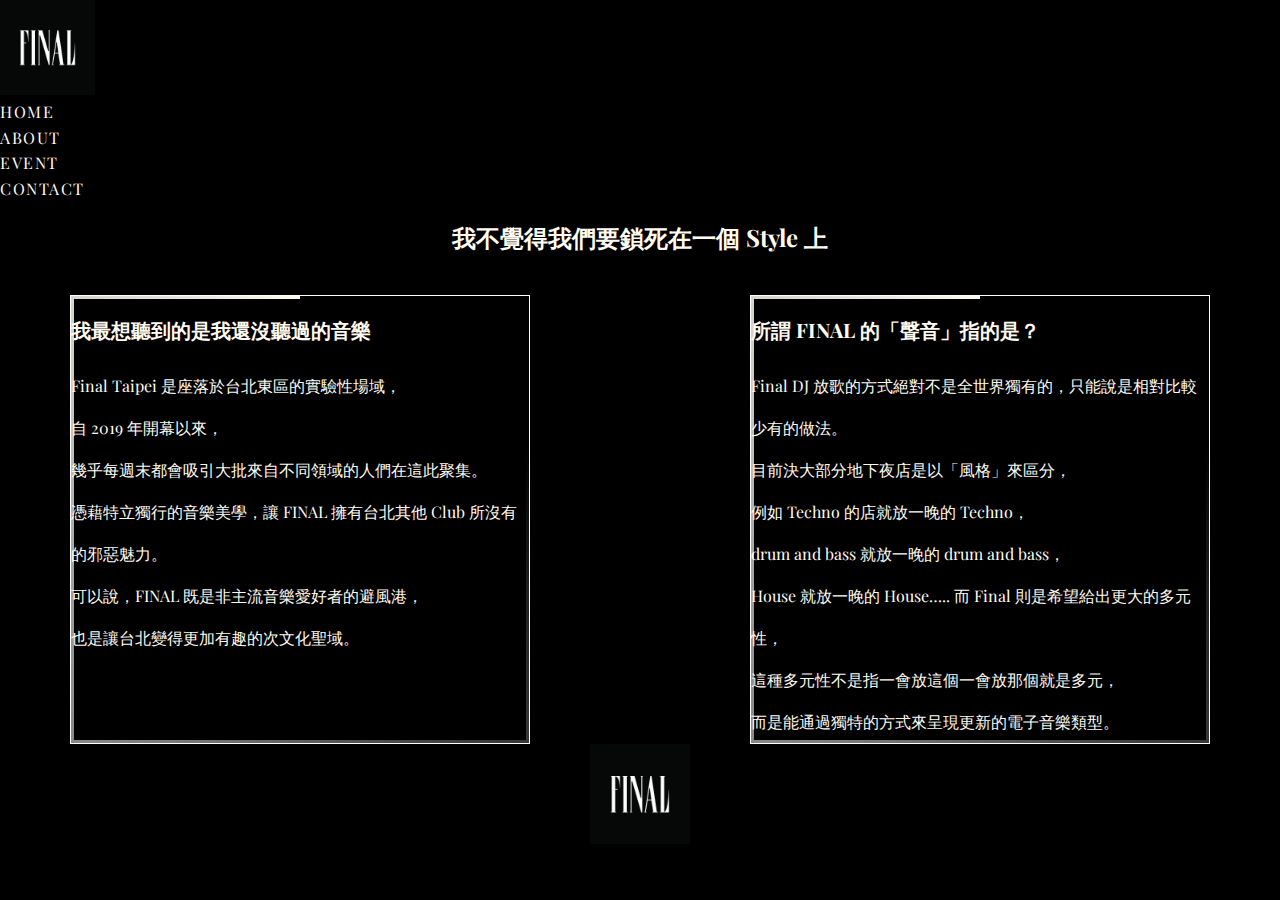
<file: about.html>
<!DOCTYPE html>
<html lang="en">
<head>
    <meta charset="UTF-8">
    <meta name="viewport" content="width=device-width, initial-scale=1.0">
    <title>Final Fake Offical</title>
    <link href="https://cdn.jsdelivr.net/npm/bootstrap@5.3.2/dist/css/bootstrap.min.css" rel="stylesheet" integrity="sha384-T3c6CoIi6uLrA9TneNEoa7RxnatzjcDSCmG1MXxSR1GAsXEV/Dwwykc2MPK8M2HN" crossorigin="anonymous">
    <link rel="stylesheet" href="/SASS/main.css">
    <!-- <link rel="stylesheet" href="/SASS/style.css"> -->
</head>
<body>
  <section class="navgation">
    <div class="navbar-container">
      <nav class="navbar navbar-expand-lg">
        <div class="container-fluid">
          <a class="navbar-brand" href="#"><img src="/img/302203865_485890986882916_6850144588380025250_n.jpeg" alt=""></a>
          <button class="navbar-toggler" type="button" data-bs-toggle="collapse" data-bs-target="#navbarNavDropdown" aria-controls="navbarNavDropdown" aria-expanded="false" aria-label="Toggle navigation">
            <span class="navbar-toggler-icon"></span>
          </button>
          <div class="collapse navbar-collapse" id="navbarNavDropdown">
            <ul class="navbar-nav">
              <li class="nav-item">
                <a class="nav-link"  href="index.html">Home</a>
              </li>
              <li class="nav-item">
                <a class="nav-link" href="about.html">About</a>
              </li>
              <li class="nav-item">
                <a class="nav-link" href="event.html">Event</a>
              </li>
              <li class="nav-item">
                <a class="nav-link" href="contact.html">Contact</a>
              </li>
            </ul>
          </div>
        </div>
      </nav>
    </div>
</section>
    <section class="about">
      <div class="u-center-text">
        <h2 class="heading-secondary">
          我不覺得我們要鎖死在一個 Style 上
        </h2>
      </div>
      <div class="container text-center">
        <div class="row">
          <div class="col col-1-of-2">
            <h3 class="heading-tertiary">我最想聽到的是我還沒聽過的音樂</h3>
            <p class="paragraph">Final Taipei 是座落於台北東區的實驗性場域， <br>自 2019 年開幕以來， <br>幾乎每週末都會吸引大批來自不同領域的人們在這此聚集。 <br>憑藉特立獨行的音樂美學，讓 FINAL 擁有台北其他 Club 所沒有的邪惡魅力。  <br>可以說，FINAL 既是非主流音樂愛好者的避風港， <br>也是讓台北變得更加有趣的次文化聖域。</p>
                        </div>
          <div class="col col-2-of-2">
            <h3 class="heading-tertiary">所謂 FINAL 的「聲音」指的是？</h3>
            <p class="paragraph">Final DJ 放歌的方式絕對不是全世界獨有的，只能說是相對比較少有的做法。 <br>目前決大部分地下夜店是以「風格」來區分， <br>例如 Techno 的店就放一晚的 Techno， <br>drum and bass 就放一晚的 drum and bass， <br>House 就放一晚的 House….. 而 Final 則是希望給出更大的多元性， <br>這種多元性不是指一會放這個一會放那個就是多元， <br>而是能通過獨特的方式來呈現更新的電子音樂類型。</p>
          </div> 
        </div>
        <div class="about logo-container">
          <div class="about logo-box">
            <img src="/img/302203865_485890986882916_6850144588380025250_n.jpeg" alt="final logo">
          </div>
        </div>   
        </div>
      </div>
    </section>
    <script src="https://cdn.jsdelivr.net/npm/bootstrap@5.3.2/dist/js/bootstrap.bundle.min.js" integrity="sha384-C6RzsynM9kWDrMNeT87bh95OGNyZPhcTNXj1NW7RuBCsyN/o0jlpcV8Qyq46cDfL" crossorigin="anonymous"></script>
</body>
</html>
</file>
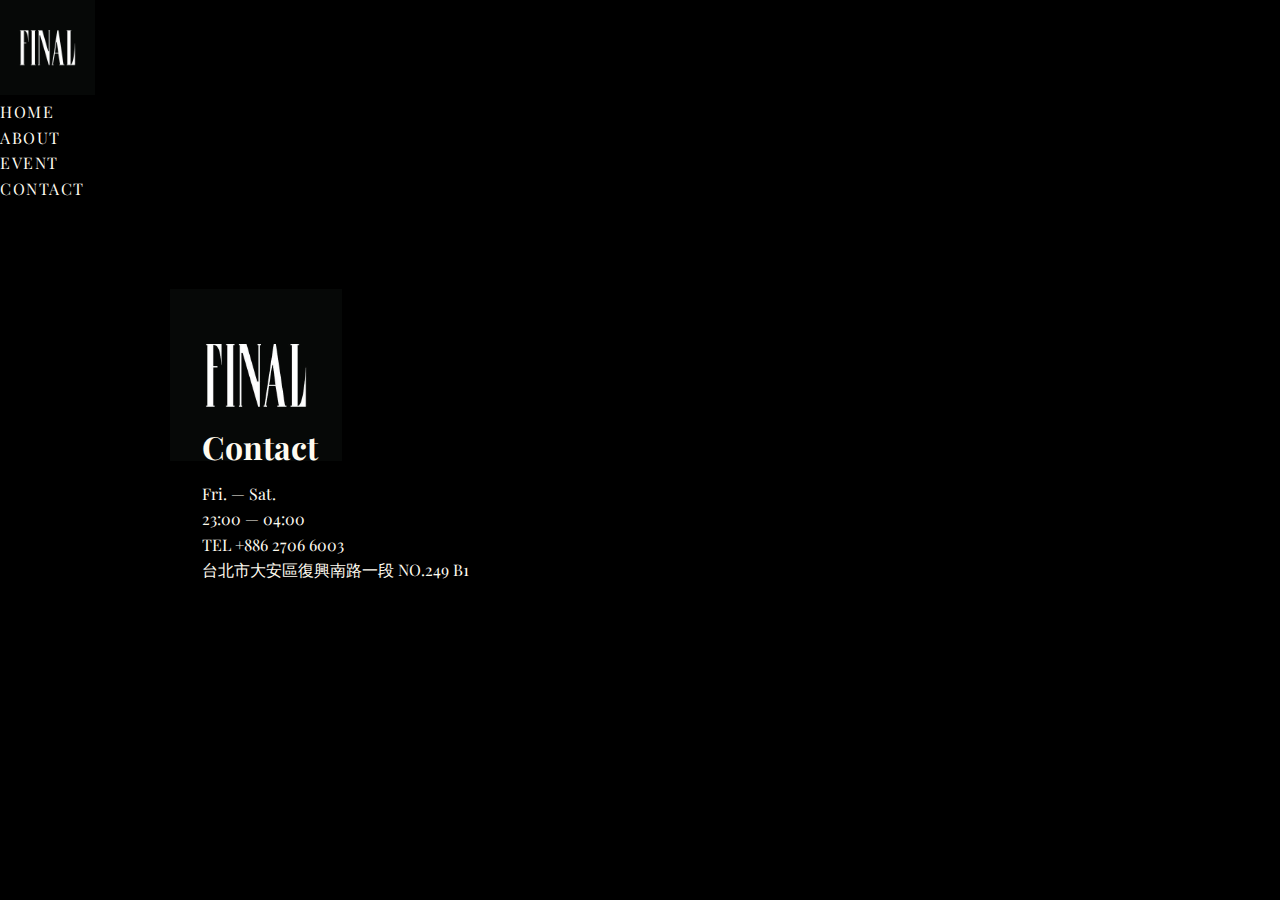
<file: contact.html>
<!DOCTYPE html>
<html lang="en">
<head>
    <meta charset="UTF-8">
    <meta name="viewport" content="width=device-width, initial-scale=1.0">
    <title>Final Fake Offical</title>
    <link href="https://cdn.jsdelivr.net/npm/bootstrap@5.3.2/dist/css/bootstrap.min.css" rel="stylesheet" integrity="sha384-T3c6CoIi6uLrA9TneNEoa7RxnatzjcDSCmG1MXxSR1GAsXEV/Dwwykc2MPK8M2HN" crossorigin="anonymous">
    <link rel="stylesheet" href="/SASS/main.css">
    <!-- <link rel="stylesheet" href="/SASS/style.css"> -->
</head>
<body>
    <section class="navgation">
        <div class="navbar-container">
          <nav class="navbar navbar-expand-lg">
            <div class="container-fluid">
              <a class="navbar-brand" href="#"><img src="/img/302203865_485890986882916_6850144588380025250_n.jpeg" alt=""></a>
              <button class="navbar-toggler" type="button" data-bs-toggle="collapse" data-bs-target="#navbarNavDropdown" aria-controls="navbarNavDropdown" aria-expanded="false" aria-label="Toggle navigation">
                <span class="navbar-toggler-icon"></span>
              </button>
              <div class="collapse navbar-collapse" id="navbarNavDropdown">
                <ul class="navbar-nav">
                  <li class="nav-item">
                    <a class="nav-link"  href="index.html">Home</a>
                  </li>
                  <li class="nav-item">
                    <a class="nav-link" href="about.html">About</a>
                  </li>
                  <li class="nav-item">
                    <a class="nav-link" href="event.html">Event</a>
                  </li>
                  <li class="nav-item">
                    <a class="nav-link" href="contact.html">Contact</a>
                  </li>
                </ul>
              </div>
            </div>
          </nav>
        </div>
    </section>
    <section class="footer">
      <div class="footer-container">
        <div class="footer logo-box"></div>
        <div class="footer-contact">
          <h2 class="contact">
            Contact
          </h2>
          <p>
            Fri. — Sat.
            <br>
            23:00 — 04:00
            <br>
            TEL +886 2706 6003
            <br>
            台北市大安區復興南路一段 NO.249 B1
          </p>
          <div class="socialNetwork">
            <a class="link-socialNetwork" href="#"><i class="fa-brands fa-square-facebook"></i></a>
            <a href="#" class="link-socialNetwork"><i class="fa-brands fa-square-instagram"></i></a>
            <a href="#" class="link-socialNetwork"><i class="fa-brands fa-square-x-twitter"></i></a>
          </div>
    
        </div>
        <div class="footer-map">
          <iframe src="https://www.google.com/maps/embed?pb=!1m18!1m12!1m3!1d3614.9159660507976!2d121.5413226748985!3d25.036925738174578!2m3!1f0!2f0!3f0!3m2!1i1024!2i768!4f13.1!3m3!1m2!1s0x3442ab70429b8b09%3A0x1992c4f800f5a019!2sFINAL!5e0!3m2!1szh-TW!2stw!4v1697185713734!5m2!1szh-TW!2stw" width="400" height="300" style="border:0;" allowfullscreen="" loading="lazy" referrerpolicy="no-referrer-when-downgrade"></iframe>
        </div>
      </div>
    </section>
    <script src="https://cdn.jsdelivr.net/npm/bootstrap@5.3.2/dist/js/bootstrap.bundle.min.js" integrity="sha384-C6RzsynM9kWDrMNeT87bh95OGNyZPhcTNXj1NW7RuBCsyN/o0jlpcV8Qyq46cDfL" crossorigin="anonymous"></script>
</body>
</html>
</file>
<file: SASS/main.css>
@charset "UTF-8";
@import url("https://fonts.googleapis.com/css2?family=Comfortaa:wght@300;400&family=Foldit:wght@600&family=Lato:wght@300&family=Lisu+Bosa:wght@200&family=Lora&family=Noto+Sans+Bassa+Vah:wght@400;500&family=Noto+Sans+TC:wght@300&family=Oswald:wght@600&family=Playfair+Display:wght@400;700&family=Roboto:wght@100&family=Shippori+Mincho:wght@400;500;600;700;800&family=Tektur&family=Zen+Antique+Soft&display=swap");
.event {
  position: relative;
}
.event .bg-video {
  position: absolute;
  top: 0;
  left: 0;
  height: 100%;
  width: 100%;
  z-index: 0;
  opacity: 0.2;
  overflow: hidden;
}
.event .title-event {
  padding: 20px;
  animation-name: fadeIn;
  animation-duration: 2s;
  animation-timing-function: ease-out;
}
.event .title-event h5 {
  font-size: 48px;
  color: #fffbf0;
}

.container-comb {
  padding: 24px;
  grid-row-gap: 60px;
  display: grid;
  grid-template-columns: repeat(7, 80px);
  grid-template-rows: repeat(7, 44px);
  position: relative;
  justify-content: center;
}
@media (min-width: 300px) and (max-width: 600px) {
  .container-comb {
    grid-template-columns: repeat(7, 44px);
    grid-template-rows: repeat(11, 22px);
    gap: 20px;
  }
}
@media (min-width: 600px) and (max-width: 990px) {
  .container-comb {
    grid-template-columns: repeat(7, 72px);
    grid-template-rows: repeat(7, 33px);
  }
}

.title-box--1 {
  color: #fffbf0;
  grid-row: 2/4;
  grid-column: 2/7;
}
.title-box--1 h3 {
  font-size: 32px;
  margin-bottom: 24px;
  text-align: end;
}
.title-box--1 p {
  font-size: 16px;
  text-align: end;
}
@media (min-width: 600px) and (max-width: 990px) {
  .title-box--1 {
    grid-row: 2/4;
    grid-column: 3/7;
  }
  .title-box--1 h3 {
    font-size: 24px;
    text-align: center;
    margin-bottom: 12px;
  }
  .title-box--1 p {
    font-size: 12px;
    text-align: center;
  }
}
@media (min-width: 300px) and (max-width: 600px) {
  .title-box--1 {
    grid-row: 1/4;
    grid-column: 5/7;
    padding: 8px;
  }
  .title-box--1 h3 {
    font-size: 16px;
    margin-bottom: 10px;
  }
  .title-box--1 p {
    font-size: 10px;
  }
}
.title-box--2 {
  grid-row: 4/5;
  grid-column: 4/8;
  color: #fffbf0;
}
.title-box--2 h3 {
  font-size: 32px;
  margin-bottom: 24px;
  text-align: end;
}
.title-box--2 p {
  font-size: 16px;
  text-align: end;
}
@media (min-width: 600px) and (max-width: 990px) {
  .title-box--2 h3 {
    font-size: 24px;
    text-align: center;
    margin-bottom: 12px;
  }
  .title-box--2 p {
    font-size: 12px;
    text-align: center;
  }
}
@media (min-width: 300px) and (max-width: 600px) {
  .title-box--2 {
    padding: 8px 0;
  }
  .title-box--2 h3 {
    font-size: 16px;
    text-align: center;
    margin-bottom: 10px;
  }
  .title-box--2 p {
    font-size: 10px;
    text-align: center;
    align-items: start;
  }
}
.title-box--3 {
  grid-row: 6/7;
  grid-column: 3/6;
  color: #fffbf0;
}
.title-box--3 h3 {
  font-size: 32px;
  margin-bottom: 24px;
  text-align: end;
}
.title-box--3 p {
  font-size: 16px;
  text-align: end;
}
@media (min-width: 600px) and (max-width: 990px) {
  .title-box--3 h3 {
    font-size: 24px;
    margin-bottom: 12px;
  }
  .title-box--3 p {
    font-size: 12px;
  }
}
@media (min-width: 300px) and (max-width: 600px) {
  .title-box--3 {
    padding: 8px 0;
  }
  .title-box--3 h3 {
    font-size: 16px;
    margin-bottom: 10px;
  }
  .title-box--3 p {
    font-size: 10px;
  }
}

.comb-item {
  -webkit-clip-path: polygon(50% 0, 100% 25%, 100% 75%, 50% 100%, 0 75%, 0 25%);
          clip-path: polygon(50% 0, 100% 25%, 100% 75%, 50% 100%, 0 75%, 0 25%);
  background-size: cover;
  transform: scale(1, 1);
  transition: all 0.3s ease-out;
  cursor: pointer;
  border-radius: 5px;
  box-shadow: 0 3rem 6rem rgba(0, 0, 0, 0.1);
}
.comb-item:hover {
  transform: scale(1.1, 1.1);
}
@media (min-width: 300px) and (max-width: 600px) {
  .comb-item {
    -webkit-clip-path: none;
            clip-path: none;
    border-radius: 0;
  }
}

.item {
  position: absolute;
}
.item--1 {
  grid-row: 1/4;
  grid-column: 1/3;
  background-image: url(/img/387842732_765057362299609_5082709765789663690_n.jpeg);
}
@media (min-width: 300px) and (max-width: 600px) {
  .item--1 {
    grid-row: 1/4;
    grid-column: 3/5;
  }
}
.item--2 {
  grid-row: 3/6;
  grid-column: 2/4;
  background-image: url(/img/385074515_761305532674792_8014061473627508168_n.jpeg);
}
.item--3 {
  grid-row: 1/4;
  grid-column: 3/5;
  background-image: url(https://scontent.ftpe8-4.fna.fbcdn.net/v/t39.30808-6/385074515_761305532674792_8014061473627508168_n.jpg?_nc_cat=104&ccb=1-7&_nc_sid=5614bc&_nc_ohc=nblVqriq_fQAX_3rYzU&_nc_ht=scontent.ftpe8-4.fna&oh=00_AfD1lS1hSG2BbfGS_lEn0BLeVJly2qu0-5Hh_F4EGq5P2Q&oe=652B4250);
  transform: scale(1, 1);
  transition: all 0.3s ease-out;
}
.item--3:hover {
  transform: scale(1.1, 1.1);
}
.item--4 {
  background-image: url(/img/385074515_761305532674792_8014061473627508168_n.jpeg);
  grid-row: 3/6;
  grid-column: 2/4;
}
.item--5 {
  grid-row: 1/4;
  grid-column: 5/7;
  background-image: url(https://scontent.ftpe8-4.fna.fbcdn.net/v/t39.30808-6/383344300_756772353128110_3677719297335623520_n.jpg?_nc_cat=110&ccb=1-7&_nc_sid=5614bc&_nc_ohc=00eK-oIA0cMAX_ORUVV&_nc_ht=scontent.ftpe8-4.fna&oh=00_AfAIpyYtf9DcI2E8AvaY8blFlyvmcNlAjfJAG-Rue5NTeg&oe=652ADE8B);
  transform: scale(1, 1);
  transition: all 0.3s ease-out;
}
.item--5:hover {
  transform: scale(1.1, 1.1);
}
.item--6 {
  background-image: url(https://scontent.ftpe8-3.fna.fbcdn.net/v/t39.30808-6/378693754_749056730566339_4011701454055401378_n.jpg?_nc_cat=111&ccb=1-7&_nc_sid=5614bc&_nc_ohc=6rb7wLw30PsAX_yjRDZ&_nc_ht=scontent.ftpe8-3.fna&oh=00_AfBbeXG3pKtEFWaL-EEQQM_4ivi55ELrmr2ifAM0miIPFw&oe=652ACC71);
  grid-row: 3/6;
  grid-column: 6/8;
}
.item--7 {
  grid-row: 1/4;
  grid-column: 7/9;
  background-image: url(https://scontent.ftpe8-1.fna.fbcdn.net/v/t39.30808-6/379019241_747945130677499_3312261393798943868_n.jpg?_nc_cat=105&ccb=1-7&_nc_sid=5614bc&_nc_ohc=hdv8VBSjT68AX9t1Djz&_nc_ht=scontent.ftpe8-1.fna&oh=00_AfBgvsOzTxzoIOemEOuETC6I6tbDUhH4H_t5gMr-dL_SXg&oe=652BDFCF);
}
.item--8 {
  grid-column: 1/3;
  grid-row: 5/8;
  background-image: url(/img/391569912_768725991932746_2308552637144161144_n.jpeg);
}

.footer {
  margin: 0 auto;
}
.footer .footer-container {
  justify-content: center;
  display: grid;
  grid-template-rows: repeat(4, 120px);
  grid-template-columns: repeat(8, 100px);
  gap: 20px;
}
@media (min-width: 600px) and (max-width: 990px) {
  .footer .footer-container {
    grid-template-columns: repeat(4, 100px);
    grid-template-rows: repeat(6, 100px);
  }
}
@media (min-width: 300px) and (max-width: 600px) {
  .footer .footer-container {
    grid-template-columns: repeat(4, 75px);
    grid-template-rows: repeat(5, 100px);
  }
}
.footer .footer-container .logo-box {
  margin: 88px 0 auto;
  grid-row: 1/3;
  grid-column: 1/4;
  background-image: url(/img/302203865_485890986882916_6850144588380025250_n.jpeg) !important;
  background-size: cover;
  width: 172px;
  height: 172px;
}
@media (min-width: 300px) and (max-width: 990px) {
  .footer .footer-container .logo-box {
    margin: 0 auto;
    grid-row: 1/2;
    grid-column: 2/4;
    background-image: url(/img/302203865_485890986882916_6850144588380025250_n.jpeg) !important;
    background-size: cover;
    width: 100px;
    height: 100px;
  }
}
.footer .footer-container .footer-contact {
  line-height: 1.6;
  grid-row: 2/5;
  grid-column: 1/5;
  color: #fffbf0;
  margin: 80px 32px;
}
@media (min-width: 300px) and (max-width: 600px) {
  .footer .footer-container .footer-contact {
    line-height: 1.3;
    grid-row: 4/7;
    grid-column: 2/4;
    margin: 0 auto;
    text-align: center;
  }
}
@media (min-width: 600px) and (max-width: 990px) {
  .footer .footer-container .footer-contact {
    line-height: 1.5;
    grid-row: 5/7;
    grid-column: 2/4;
    margin: 0 auto;
    text-align: center;
  }
}
.footer .footer-container .footer-contact h2 {
  font-size: 32px;
  margin-bottom: 8px;
}
@media (min-width: 300px) and (max-width: 990px) {
  .footer .footer-container .footer-contact h2 {
    font-size: 24px;
  }
}
.footer .footer-container .footer-contact .socialNetwork {
  grid-row: 1/3;
  grid-column: 1/4;
  font-size: 24px;
}
.footer .footer-container .footer-contact .socialNetwork a {
  color: #fffbf0;
  padding-right: 10px;
}
@media (min-width: 300px) and (max-width: 990px) {
  .footer .footer-container .footer-contact .socialNetwork {
    font-size: 16px;
    grid-row: 7/8;
    grid-column: 2/4;
  }
}
.footer .footer-container .footer-map {
  margin: 0 auto;
  max-width: 100%;
  max-height: 100%;
  grid-row: 2/5;
  grid-column: 5/8;
}
@media (min-width: 600px) and (max-width: 990px) {
  .footer .footer-container .footer-map {
    grid-row: 2/4;
    grid-column: 1/5;
  }
}
@media (min-width: 300px) and (max-width: 600px) {
  .footer .footer-container .footer-map {
    display: none;
  }
}
.footer .footer-container .w300 {
  display: none;
}
@media (min-width: 300px) and (max-width: 600px) {
  .footer .footer-container .w300 {
    display: block;
    grid-row: 2/4;
    grid-column: 1/5;
  }
}

.footer {
  margin: 0 auto;
}
.footer .footer-container {
  justify-content: center;
  display: grid;
  grid-template-rows: repeat(4, 120px);
  grid-template-columns: repeat(8, 100px);
  gap: 20px;
}
@media (min-width: 600px) and (max-width: 990px) {
  .footer .footer-container {
    grid-template-columns: repeat(4, 100px);
    grid-template-rows: repeat(6, 100px);
  }
}
@media (min-width: 300px) and (max-width: 600px) {
  .footer .footer-container {
    grid-template-columns: repeat(4, 75px);
    grid-template-rows: repeat(5, 100px);
  }
}
.footer .footer-container .logo-box {
  margin: 88px 0 auto;
  grid-row: 1/3;
  grid-column: 1/4;
  background-image: url(/img/302203865_485890986882916_6850144588380025250_n.jpeg) !important;
  background-size: cover;
  width: 172px;
  height: 172px;
}
@media (min-width: 300px) and (max-width: 990px) {
  .footer .footer-container .logo-box {
    margin: 0 auto;
    grid-row: 1/2;
    grid-column: 2/4;
    background-image: url(/img/302203865_485890986882916_6850144588380025250_n.jpeg) !important;
    background-size: cover;
    width: 100px;
    height: 100px;
  }
}
.footer .footer-container .footer-contact {
  line-height: 1.6;
  grid-row: 2/5;
  grid-column: 1/5;
  color: #fffbf0;
  margin: 80px 32px;
}
@media (min-width: 300px) and (max-width: 600px) {
  .footer .footer-container .footer-contact {
    line-height: 1.3;
    grid-row: 4/7;
    grid-column: 2/4;
    margin: 0 auto;
    text-align: center;
  }
}
@media (min-width: 600px) and (max-width: 990px) {
  .footer .footer-container .footer-contact {
    line-height: 1.5;
    grid-row: 5/7;
    grid-column: 2/4;
    margin: 0 auto;
    text-align: center;
  }
}
.footer .footer-container .footer-contact h2 {
  font-size: 32px;
  margin-bottom: 8px;
}
@media (min-width: 300px) and (max-width: 990px) {
  .footer .footer-container .footer-contact h2 {
    font-size: 24px;
  }
}
.footer .footer-container .footer-contact .socialNetwork {
  grid-row: 1/3;
  grid-column: 1/4;
  font-size: 24px;
}
.footer .footer-container .footer-contact .socialNetwork a {
  color: #fffbf0;
  padding-right: 10px;
}
@media (min-width: 300px) and (max-width: 990px) {
  .footer .footer-container .footer-contact .socialNetwork {
    font-size: 16px;
    grid-row: 7/8;
    grid-column: 2/4;
  }
}
.footer .footer-container .footer-map {
  margin: 0 auto;
  max-width: 100%;
  max-height: 100%;
  grid-row: 2/5;
  grid-column: 5/8;
}
@media (min-width: 600px) and (max-width: 990px) {
  .footer .footer-container .footer-map {
    grid-row: 2/4;
    grid-column: 1/5;
  }
}
@media (min-width: 300px) and (max-width: 600px) {
  .footer .footer-container .footer-map {
    display: none;
  }
}
.footer .footer-container .w300 {
  display: none;
}
@media (min-width: 300px) and (max-width: 600px) {
  .footer .footer-container .w300 {
    display: block;
    grid-row: 2/4;
    grid-column: 1/5;
  }
}

@keyframes fadeIn {
  0% {
    opacity: 0;
  }
  50% {
    opacity: 0;
  }
  80% {
    opacity: 0.8;
  }
  90% {
    opacity: 0.9;
  }
  100% {
    opacity: 1;
  }
}
@keyframes fadeInLeft {
  0% {
    opacity: 0;
    transform: translate3d(-100%, 0, 0);
  }
  to {
    opacity: 1;
    transform: translateZ(0);
  }
}
@keyframes fadeInRight {
  0% {
    opacity: 0;
    transform: translate3d(100%, 0, 0);
  }
  to {
    opacity: 1;
    transform: translateZ(0);
  }
}
*,
*::before,
*::after {
  margin: 0;
  padding: 0;
  box-sizing: inherit;
}

html {
  margin: 0 auto;
  box-sizing: border-box;
  max-width: auto;
}

body {
  background-color: #000;
  font-family: "Playfair Display", serif;
  color: #fffbf0;
}

a {
  text-decoration: none;
}

.navbar-brand img {
  width: 95px;
}

.navbar-container {
  flex-wrap: nowrap;
}

.container-fluid {
  text-transform: uppercase;
}
.container-fluid .navbar-toggler {
  display: none;
  border: 1px solid #fffbf0;
  border-radius: 0px;
}
.container-fluid .navbar-toggler span {
  background-color: #000;
  color: #fffbf0;
  opacity: 1;
  z-index: 9999;
}
@media (min-width: 320px) and (max-width: 600px) {
  .container-fluid .navbar-toggler {
    display: block;
    float: right;
  }
}
.container-fluid .navbar-collapse {
  display: flex;
}
@media (min-width: 600px) and (max-width: 992px) {
  .container-fluid .navbar-collapse {
    flex-basis: auto;
  }
}
@media (min-width: 600px) and (max-width: 992px) {
  .container-fluid .navbar-collapse .navbar-nav {
    flex-direction: row;
    padding: 20 0;
    gap: 20px;
  }
}
@media (min-width: 320px) and (max-width: 600px) {
  .container-fluid .navbar-collapse .navbar-nav {
    display: none;
  }
}
.container-fluid .nav-link {
  letter-spacing: 1.5px;
  line-height: 1.6;
  color: #fffbf0;
  position: relative; /* 添加這一行 */
}
.container-fluid .nav-link::before {
  content: "";
  position: absolute; /* 使用絕對定位 */
  bottom: 0; /* 將下邊距設為0，即在文字底部 */
  left: 0;
  width: 100%;
  height: 1px;
  background-color: #ce0000;
  transform: scaleX(0); /* 初始時將寬度縮為0 */
  transform-origin: left;
  transition: transform 0.3s; /* 使用過渡效果 */
  /* 添加動畫效果 */
  animation-name: fadeInLeft;
  animation-duration: 1s;
  animation-timing-function: ease-out;
}
.container-fluid .nav-link:hover::before {
  transform: scaleX(1); /* 懸停時將寬度放大為1，顯示下邊框 */
}

.outside-page {
  display: flex;
  justify-content: flex-end;
  margin-left: 500px;
}

.slider_section #carouselExampleCaptions {
  margin-bottom: 88px;
}
.slider_section #carouselExampleCaptions img {
  overflow: hidden;
  filter: grayscale(60%);
  height: 500px;
  -o-object-fit: cover;
     object-fit: cover;
}
.slider_section #carouselExampleCaptions .carousel-indicators [data-bs-target] {
  border-radius: 50%;
  width: 10px;
  height: 10px;
}
.slider_section #carouselExampleCaptions .carousel-indicators {
  background-color: rgba(0, 0, 0, 0);
}
.slider_section #carouselExampleCaptions .carousel-caption {
  z-index: 0;
  width: 100%;
  -moz-text-align-last: left;
       text-align-last: left;
  background-color: rgba(0, 0, 0, 0);
}
@media (min-width: 320px) and (max-width: 600px) {
  .slider_section #carouselExampleCaptions .carousel-caption {
    display: block;
  }
}
.slider_section #carouselExampleCaptions .carousel-caption h5 {
  z-index: 999;
  opacity: 1;
  font-size: 48px;
  font-weight: 500;
  animation-name: fadeInLeft;
  animation-duration: 1s;
  animation-timing-function: ease-out;
  background-color: rgba(0, 0, 0, 0);
}
@media (min-width: 300px) and (max-width: 600px) {
  .slider_section #carouselExampleCaptions .carousel-caption h5 {
    display: block;
  }
}
.slider_section #carouselExampleCaptions .carousel-caption p {
  font-size: 24px;
  animation-name: fadeInRight;
  animation-duration: 1.3s;
  animation-timing-function: ease-out;
  background-color: rgba(0, 0, 0, 0);
}
.slider_section #carouselExampleCaptions .carousel-caption .btn-learn {
  background-color: rgba(0, 0, 0, 0);
  position: absolute;
  margin-left: 80px;
  font-size: 16px;
  width: 100px;
  height: 24px;
  cursor: pointer;
  border-radius: 3px;
  text-align: center;
  align-items: center;
  padding-left: 18px;
  animation-name: fadeIn;
  animation-duration: 5s;
  color: #fffbf0;
  border: 0px solid #fffbf0;
  box-shadow: inset 0 0 20px rgba(255, 255, 255, 0);
  outline: 1px solid;
  outline-color: rgba(255, 255, 255, 0.5);
  outline-offset: 0px;
  text-shadow: none;
  transition: all 1250ms cubic-bezier(0.19, 1, 0.22, 1);
}
.slider_section #carouselExampleCaptions .carousel-caption .btn-learn span {
  background-color: rgba(0, 0, 0, 0);
}
.slider_section #carouselExampleCaptions .carousel-caption .btn-learn:hover {
  background-color: rgb(255, 255, 255);
  display: inline-block;
  transform: perspective(1px) translateZ(0);
  transform: perspective(1px) translateZ(0);
  box-shadow: 0 0 1px rgba(0, 0, 0, 0);
  position: absolute;
  overflow: hidden;
  transition-property: color;
  transition-duration: 0.5s;
  color: rgb(0, 0, 0);
}

@property --border-angle {
  syntax: "<angle>";
  inherits: true;
  initial-value: 0turn;
}
.about {
  position: relative;
}
.about .u-center-text {
  text-align: center;
  margin-bottom: 20px;
}
.about .u-center-text h2 {
  text-align: center;
  padding: 20px 0;
  border-radius: 20px;
}
.about .row {
  display: flex;
  max-width: 1140px;
  margin: 0 auto;
  justify-content: space-between;
}
@media (min-width: 600px) and (max-width: 992px) {
  .about .row {
    flex-direction: column;
    align-items: center;
    gap: 40px;
    margin-bottom: 40px;
  }
}
@media (min-width: 300px) and (max-width: 600px) {
  .about .row {
    flex-direction: column;
    align-items: center;
    gap: 40px;
    margin-bottom: 40px;
  }
}
.about .row .col {
  border: 1px solid white;
  max-width: 460px;
  --border-size: 3px;
  --border-angle: 0turn;
  background-image: conic-gradient(from var(--border-angle), #000, #000), conic-gradient(from var(--border-angle), transparent 20%, grey, #fffbf0);
  background-size: calc(100% - var(--border-size) * 2) calc(100% - var(--border-size) * 2), cover;
  background-position: center center;
  background-repeat: no-repeat;
  animation: bg-spin 3s linear infinite;
}
@keyframes bg-spin {
  to {
    --border-angle: 1turn;
  }
}
.about .row .col span {
  padding-top: 24px;
}
.about .row .col img {
  overflow: hidden;
  width: 60%;
}
.about .row .col h3 {
  background-color: rgba(0, 0, 0, 0);
  padding: 20px 0;
  font-size: 20px;
}
@media (min-width: 300px) and (max-width: 600px) {
  .about .row .col h3 {
    font-size: 16px;
    padding: 8px 0;
  }
}
.about .row .col p {
  font-size: 16px;
  line-height: 42px;
}
@media (min-width: 300px) and (max-width: 600px) {
  .about .row .col p {
    font-size: 12px;
    line-height: 20px;
  }
}
.about .logo-container {
  background-color: rgba(0, 0, 0, 0);
  display: flex;
  justify-content: center;
  margin-bottom: 40px;
}
.about .logo-container .logo-box img {
  width: 100px;
}

.alert {
  position: fixed;
  top: 5%;
  right: 2%;
  background: #000;
  color: #fff;
  font-weight: 600;
  box-shadow: 0 10px 20px rgba(0, 0, 0, 0.19), 0 6px 6px rgba(0, 0, 0, 0.23);
  padding: 20px;
  width: 300px;
  height: 100vh;
  border-radius: 10px;
  transform: translateX(150%);
  transition: transform 0.3s ease-in-out;
}
.alert .navigation1 {
  display: flex;
  flex-direction: column;
  list-style: none;
  text-align: center;
}
.alert .navigation1 li a {
  text-decoration: none;
  color: #fff;
}
.alert .navigation li a {
  text-decoration: none;
  color: #fff;
}
.alert p {
  margin: 30px;
  letter-spacing: 1px;
}
.alert i {
  display: flex;
  justify-content: flex-end;
  font-size: 30px;
  cursor: pointer;
  color: #fff;
}

header {
  position: absolute;
  display: flex;
  justify-content: space-between;
  align-items: center;
  width: 100%;
  top: 0;
  left: 0;
  z-index: 1;
  padding-right: 40px;
  background: #000;
  position: fixed;
}
@media (min-width: 991px) {
  header {
    display: none;
  }
}
header .logo img {
  width: 95px;
}
header ul {
  display: flex;
  justify-content: space-between;
  flex-direction: row;
  gap: 40px;
  list-style: none;
}
header .navigation li a {
  text-decoration: none;
  color: #fff;
}
header .navigation li a:hover {
  border-bottom: 1px solid #fff;
}
header .hamburger {
  display: none;
  color: #fff;
  cursor: pointer;
}

@media (max-width: 991px) {
  header .navigation {
    display: none;
  }
  header .hamburger {
    display: block;
  }
}/*# sourceMappingURL=main.css.map */
</file>
<file: SASS/style.css>
@charset "UTF-8";
@import url("https://fonts.googleapis.com/css2?family=Comfortaa:wght@300;400&family=Foldit:wght@600&family=Lato:wght@300&family=Lisu+Bosa:wght@200&family=Lora&family=Noto+Sans+Bassa+Vah:wght@400;500&family=Noto+Sans+TC:wght@300&family=Oswald:wght@600&family=Playfair+Display:wght@400;700&family=Roboto:wght@100&family=Shippori+Mincho:wght@400;500;600;700;800&family=Tektur&family=Zen+Antique+Soft&display=swap");
.event .title-event {
  padding: 20px;
  animation-name: fadeIn;
  animation-duration: 2s;
  animation-timing-function: ease-out;
}
.event .title-event h5 {
  font-size: 48px;
  color: #fffbf0;
}

.container-comb {
  grid-row-gap: 60px;
  display: grid;
  grid-template-columns: repeat(8, 80px);
  grid-template-rows: repeat(7, 50px);
  position: relative;
  justify-content: center;
}

.title-box--1 {
  color: #fffbf0;
  grid-row: 2/4;
  grid-column: 2/7;
}
.title-box--1 h3 {
  font-size: 32px;
  margin-bottom: 24px;
  text-align: end;
}
.title-box--1 p {
  font-size: 16px;
  text-align: end;
}
.title-box--2 {
  grid-row: 4/5;
  grid-column: 4/8;
  color: #fffbf0;
}
.title-box--2 h3 {
  font-size: 32px;
  margin-bottom: 24px;
  text-align: end;
}
.title-box--2 p {
  font-size: 16px;
  text-align: end;
}
.title-box--3 {
  grid-row: 6/7;
  grid-column: 3/7;
  color: #fffbf0;
}
.title-box--3 h3 {
  font-size: 32px;
  margin-bottom: 24px;
  text-align: end;
}
.title-box--3 p {
  font-size: 16px;
  text-align: end;
}

.comb-item {
  -webkit-clip-path: polygon(50% 0, 100% 25%, 100% 75%, 50% 100%, 0 75%, 0 25%);
          clip-path: polygon(50% 0, 100% 25%, 100% 75%, 50% 100%, 0 75%, 0 25%);
  background-size: cover;
  transform: scale(1, 1);
  transition: all 0.3s ease-out;
  cursor: pointer;
  border-radius: 5px;
  z-index: 1;
  box-shadow: 0 3rem 6rem rgba(0, 0, 0, 0.1);
}
.comb-item:hover {
  transform: scale(1.1, 1.1);
}

.item {
  position: absolute;
}
.item--1 {
  background-image: url(https://scontent.ftpe8-3.fna.fbcdn.net/v/t39.30808-6/387842732_765057362299609_5082709765789663690_n.jpg?_nc_cat=106&ccb=1-7&_nc_sid=5614bc&_nc_ohc=i9oOE-PUwu4AX8GrSdl&_nc_oc=AQlQnIDk2mPuWjgoQqRYg0ANPLYEy0-qGnXcvoRn136Q-k8petTFOmFNvQkmKyG87yo&_nc_ht=scontent.ftpe8-3.fna&oh=00_AfC8-YDlDUKhHTCJL4uLSSIhN6jAYqctf07KA9xCu7mSpw&oe=652B4A2A);
  grid-row: 1/4;
  grid-column: 1/3;
}
.item--2 {
  grid-row: 3/6;
  grid-column: 2/4;
  background-image: url(https://scontent.ftpe8-1.fna.fbcdn.net/v/t39.30808-6/387146323_764335972371748_3098706703913545289_n.jpg?stp=cp6_dst-jpg&_nc_cat=108&ccb=1-7&_nc_sid=5614bc&_nc_ohc=_oF2avFzg0QAX-k4wTx&_nc_ht=scontent.ftpe8-1.fna&oh=00_AfA_PXCFeJ5vaM4eihyZau_mlFZc3uToeaD9lCjTqBTbGg&oe=652AE4D5);
}
.item--3 {
  grid-row: 1/4;
  grid-column: 3/5;
  background-image: url(https://scontent.ftpe8-4.fna.fbcdn.net/v/t39.30808-6/385074515_761305532674792_8014061473627508168_n.jpg?_nc_cat=104&ccb=1-7&_nc_sid=5614bc&_nc_ohc=nblVqriq_fQAX_3rYzU&_nc_ht=scontent.ftpe8-4.fna&oh=00_AfD1lS1hSG2BbfGS_lEn0BLeVJly2qu0-5Hh_F4EGq5P2Q&oe=652B4250);
  transform: scale(1, 1);
  transition: all 0.3s ease-out;
}
.item--3:hover {
  transform: scale(1.1, 1.1);
}
.item--4 {
  background-image: url(https://scontent.ftpe8-2.fna.fbcdn.net/v/t39.30808-6/383851262_758100309661981_6288405157694251552_n.jpg?stp=cp6_dst-jpg&_nc_cat=101&ccb=1-7&_nc_sid=5614bc&_nc_ohc=wjUMoGT4jpsAX9rfixu&_nc_ht=scontent.ftpe8-2.fna&oh=00_AfCKjJNN65GMoUwnOQIK9Sg632hrm1NFnAD8RFeOhl2QgA&oe=652A70AD);
  grid-row: 3/6;
  grid-column: 2/4;
}
.item--5 {
  grid-row: 1/4;
  grid-column: 5/7;
  background-image: url(https://scontent.ftpe8-4.fna.fbcdn.net/v/t39.30808-6/383344300_756772353128110_3677719297335623520_n.jpg?_nc_cat=110&ccb=1-7&_nc_sid=5614bc&_nc_ohc=00eK-oIA0cMAX_ORUVV&_nc_ht=scontent.ftpe8-4.fna&oh=00_AfAIpyYtf9DcI2E8AvaY8blFlyvmcNlAjfJAG-Rue5NTeg&oe=652ADE8B);
  transform: scale(1, 1);
  transition: all 0.3s ease-out;
}
.item--5:hover {
  transform: scale(1.1, 1.1);
}
.item--6 {
  background-image: url(https://scontent.ftpe8-3.fna.fbcdn.net/v/t39.30808-6/378693754_749056730566339_4011701454055401378_n.jpg?_nc_cat=111&ccb=1-7&_nc_sid=5614bc&_nc_ohc=6rb7wLw30PsAX_yjRDZ&_nc_ht=scontent.ftpe8-3.fna&oh=00_AfBbeXG3pKtEFWaL-EEQQM_4ivi55ELrmr2ifAM0miIPFw&oe=652ACC71);
  grid-row: 3/6;
  grid-column: 6/8;
}
.item--7 {
  grid-row: 1/4;
  grid-column: 7/9;
  background-image: url(https://scontent.ftpe8-1.fna.fbcdn.net/v/t39.30808-6/379019241_747945130677499_3312261393798943868_n.jpg?_nc_cat=105&ccb=1-7&_nc_sid=5614bc&_nc_ohc=hdv8VBSjT68AX9t1Djz&_nc_ht=scontent.ftpe8-1.fna&oh=00_AfBgvsOzTxzoIOemEOuETC6I6tbDUhH4H_t5gMr-dL_SXg&oe=652BDFCF);
}
.item--8 {
  grid-column: 1/3;
  grid-row: 5/8;
  background-image: url(https://scontent.ftpe8-1.fna.fbcdn.net/v/t39.30808-6/391569912_768725991932746_2308552637144161144_n.jpg?_nc_cat=109&ccb=1-7&_nc_sid=5f2048&_nc_ohc=cNDkSykNiksAX9EZFfA&_nc_ht=scontent.ftpe8-1.fna&oh=00_AfBlZhj-Y4quhBvxn06btTrEXMBWnr0EBi8NmpjFTYE2Iw&oe=6532AC87);
}

.footer {
  padding: 0;
  margin: 0;
}
.footer .footer-container {
  justify-content: center;
  display: grid;
  grid-template-rows: repeat(4, 120px);
  grid-template-columns: repeat(8, 100px);
  gap: 20px;
}
.footer .footer-container .logo-box {
  line-height: 2;
  grid-row: 2/3;
  grid-column: 1/4;
  background-image: url(https://scontent.ftpe8-4.fna.fbcdn.net/v/t39.30808-6/302203865_485890986882916_6850144588380025250_n.jpg?_nc_cat=110&ccb=1-7&_nc_sid=a2f6c7&_nc_ohc=oTto7_UoyQgAX-XgS0v&_nc_ht=scontent.ftpe8-4.fna&oh=00_AfBnL4_Z7ENoe-T_NIZrmAO9Un6rqg3suyjfj23Vt3MmmA&oe=652C384C) !important;
  background-size: cover;
  width: 200px;
  height: 200px;
}
.footer .footer-container .footer-contact {
  line-height: 1.5;
  grid-row: 3/5;
  grid-column: 1/5;
  color: #fffbf0;
  margin: 0 40px;
}
.footer .footer-container .footer-contact h2 {
  font-size: 24px;
  margin-bottom: 8px;
}
.footer .footer-container .footer-contact .socialNetwork {
  grid-row: 4/5;
  grid-column: 1/4;
  font-size: 24px;
}
.footer .footer-container .footer-contact .socialNetwork a {
  color: #fffbf0;
  padding-right: 10px;
}
.footer .footer-container .footer-map {
  max-width: 100%;
  max-height: 100%;
  grid-row: 2/4;
  grid-column: 5/8;
}

.footer {
  padding: 0;
  margin: 0;
}
.footer .footer-container {
  justify-content: center;
  display: grid;
  grid-template-rows: repeat(4, 120px);
  grid-template-columns: repeat(8, 100px);
  gap: 20px;
}
.footer .footer-container .logo-box {
  line-height: 2;
  grid-row: 2/3;
  grid-column: 1/4;
  background-image: url(https://scontent.ftpe8-4.fna.fbcdn.net/v/t39.30808-6/302203865_485890986882916_6850144588380025250_n.jpg?_nc_cat=110&ccb=1-7&_nc_sid=a2f6c7&_nc_ohc=oTto7_UoyQgAX-XgS0v&_nc_ht=scontent.ftpe8-4.fna&oh=00_AfBnL4_Z7ENoe-T_NIZrmAO9Un6rqg3suyjfj23Vt3MmmA&oe=652C384C) !important;
  background-size: cover;
  width: 200px;
  height: 200px;
}
.footer .footer-container .footer-contact {
  line-height: 1.5;
  grid-row: 3/5;
  grid-column: 1/5;
  color: #fffbf0;
  margin: 0 40px;
}
.footer .footer-container .footer-contact h2 {
  font-size: 24px;
  margin-bottom: 8px;
}
.footer .footer-container .footer-contact .socialNetwork {
  grid-row: 4/5;
  grid-column: 1/4;
  font-size: 24px;
}
.footer .footer-container .footer-contact .socialNetwork a {
  color: #fffbf0;
  padding-right: 10px;
}
.footer .footer-container .footer-map {
  max-width: 100%;
  max-height: 100%;
  grid-row: 2/4;
  grid-column: 5/8;
}

@keyframes fadeIn {
  0% {
    opacity: 0;
  }
  50% {
    opacity: 0;
  }
  80% {
    opacity: 0.8;
  }
  90% {
    opacity: 0.9;
  }
  100% {
    opacity: 1;
  }
}
@keyframes fadeInLeft {
  0% {
    opacity: 0;
    transform: translate3d(-100%, 0, 0);
  }
  to {
    opacity: 1;
    transform: translateZ(0);
  }
}
@keyframes fadeInRight {
  0% {
    opacity: 0;
    transform: translate3d(100%, 0, 0);
  }
  to {
    opacity: 1;
    transform: translateZ(0);
  }
}
*,
*::before,
*::after {
  margin: 0;
  padding: 0;
  box-sizing: inherit;
}

html {
  margin: 0 auto;
  box-sizing: border-box;
  max-width: auto;
}

body {
  background-color: #000;
  font-family: "Playfair Display", serif;
  color: #fffbf0;
}

a {
  text-decoration: none;
}

.navbar-brand img {
  width: 95px;
}

.container-fluid {
  text-transform: uppercase;
  background-color: #000;
}
.container-fluid .navbar-collapse {
  display: flex;
}
.container-fluid .nav-link {
  letter-spacing: 1.5px;
  line-height: 1.6;
  color: #fffbf0;
  position: relative; /* 添加這一行 */
}
.container-fluid .nav-link::before {
  content: "";
  position: absolute; /* 使用絕對定位 */
  bottom: 0; /* 將下邊距設為0，即在文字底部 */
  left: 0;
  width: 100%;
  height: 1px;
  background-color: #ce0000;
  transform: scaleX(0); /* 初始時將寬度縮為0 */
  transform-origin: left;
  transition: transform 0.3s; /* 使用過渡效果 */
  /* 添加動畫效果 */
  animation-name: fadeInLeft;
  animation-duration: 1s;
  animation-timing-function: ease-out;
}
.container-fluid .nav-link:hover::before {
  transform: scaleX(1); /* 懸停時將寬度放大為1，顯示下邊框 */
}

.outside-page {
  display: flex;
  justify-content: flex-end;
  margin-left: 500px;
}/*# sourceMappingURL=main.css.map */
</file>
